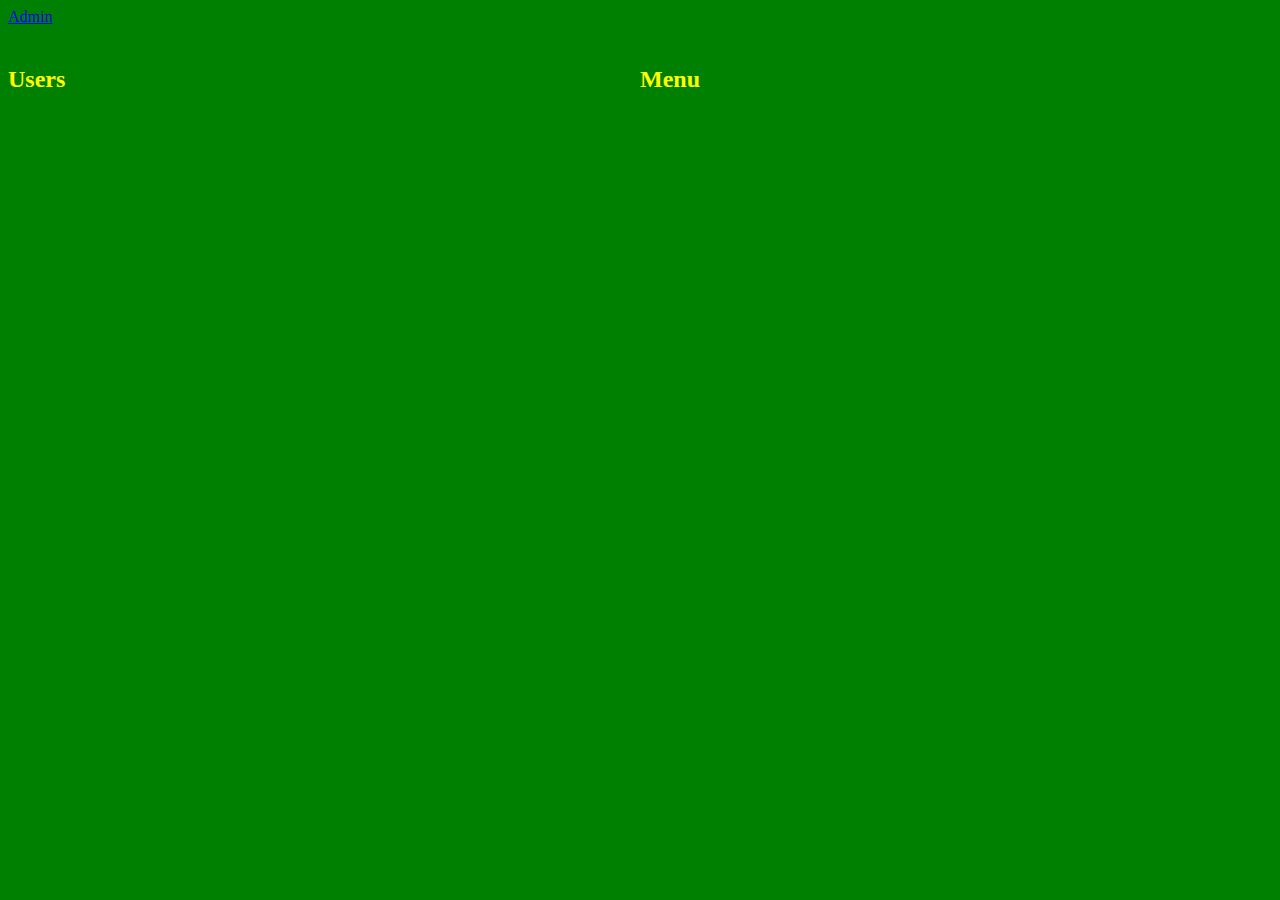
<file: static/index.html>
<html>
    <head>
        <title>BBD</title>
        <script src="./bbd.js"> </script>
        <link rel="stylesheet" type="text/css" href="./bbd.css" />
    </head>

    <body>
        <div>
            <a href="./admin.html">Admin</a>
        </div>
        <div>
            <div id="userlist">
                <h2>Users</h2>
                <script> display_userlist(); </script>
            </div>

            <div id="menu">
                <h2>Menu</h2>
                <script> display_menu(); </script>
            </div>

            <div id="userinfo">
                <h2 id="userinfotitle"></h2>
            </div>
        </div>
    </body>
</html>
</file>
<file: static/bbd.css>
body {
    background-color: green;
    color: yellow;
}

.namebutton {
    width: 90%;
}

#userlist {
    display: inline-block;
    float: left;
    width: 25%;
    margin-left: 0px;
}

#menu {
    display: inline-block;
    float: left;
    width: 25%;
    margin-left: 25%;
}

#transactions {
    display: inline-block;
    float: left;
    width: 30%;
}
</file>
